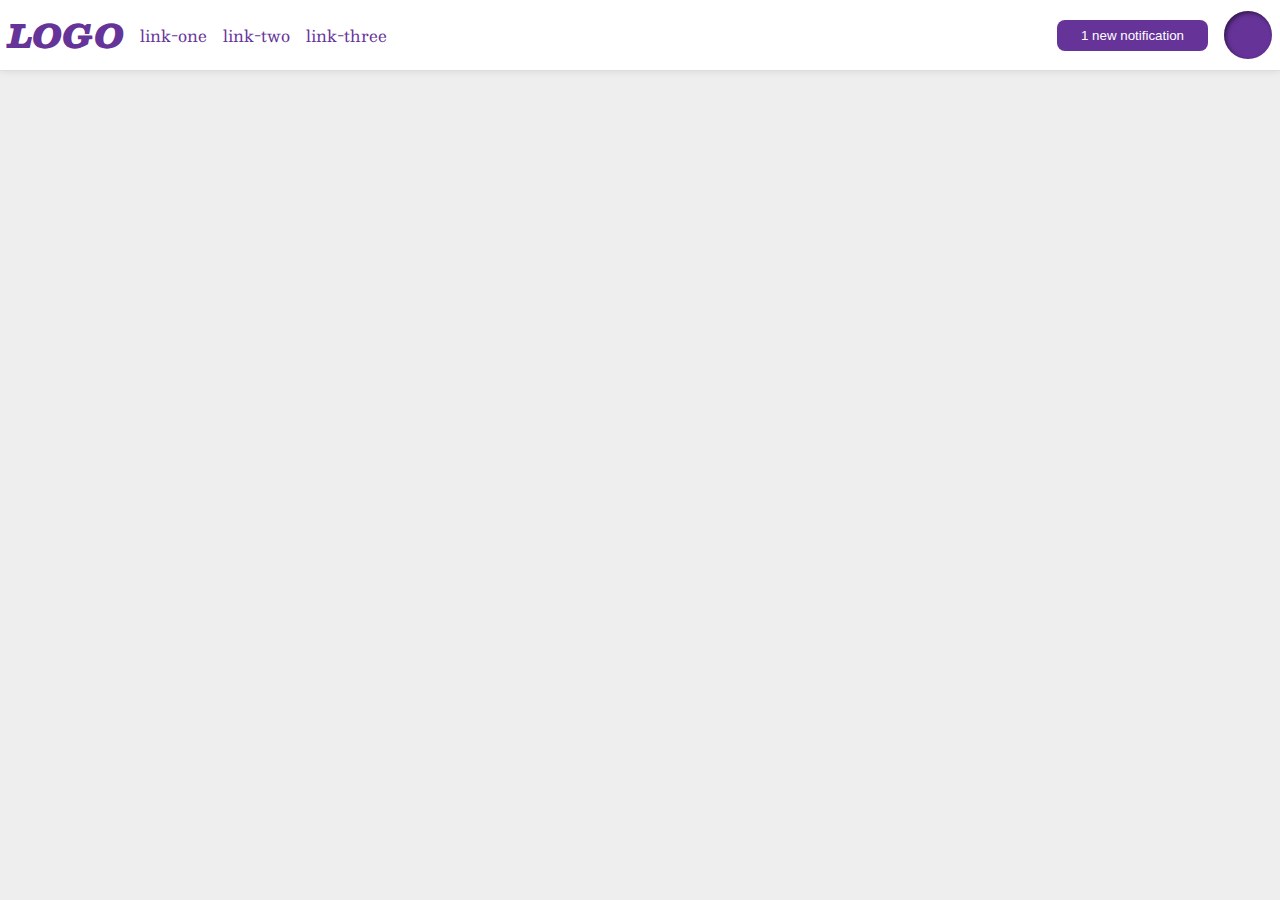
<file: flex/03-flex-header-2/index.html>
<!DOCTYPE html>
<html lang="en">
  <head>
    <meta charset="UTF-8" />
    <meta http-equiv="X-UA-Compatible" content="IE=edge" />
    <meta name="viewport" content="width=device-width, initial-scale=1.0" />
    <title>Flex Header 2</title>
    <link rel="stylesheet" href="style.css" />
  </head>
  <body>
    <div class="header">
      <div class="left">
        <div class="logo">LOGO</div>
        <ul class="links">
          <li><a href="google.com">link-one</a></li>
          <li><a href="google.com">link-two</a></li>
          <li><a href="google.com">link-three</a></li>
        </ul>
      </div>
      <div class="right">
        <button class="notifications">1 new notification</button>
        <div class="profile-image"></div>
      </div>
    </div>
  </body>
</html>
</file>
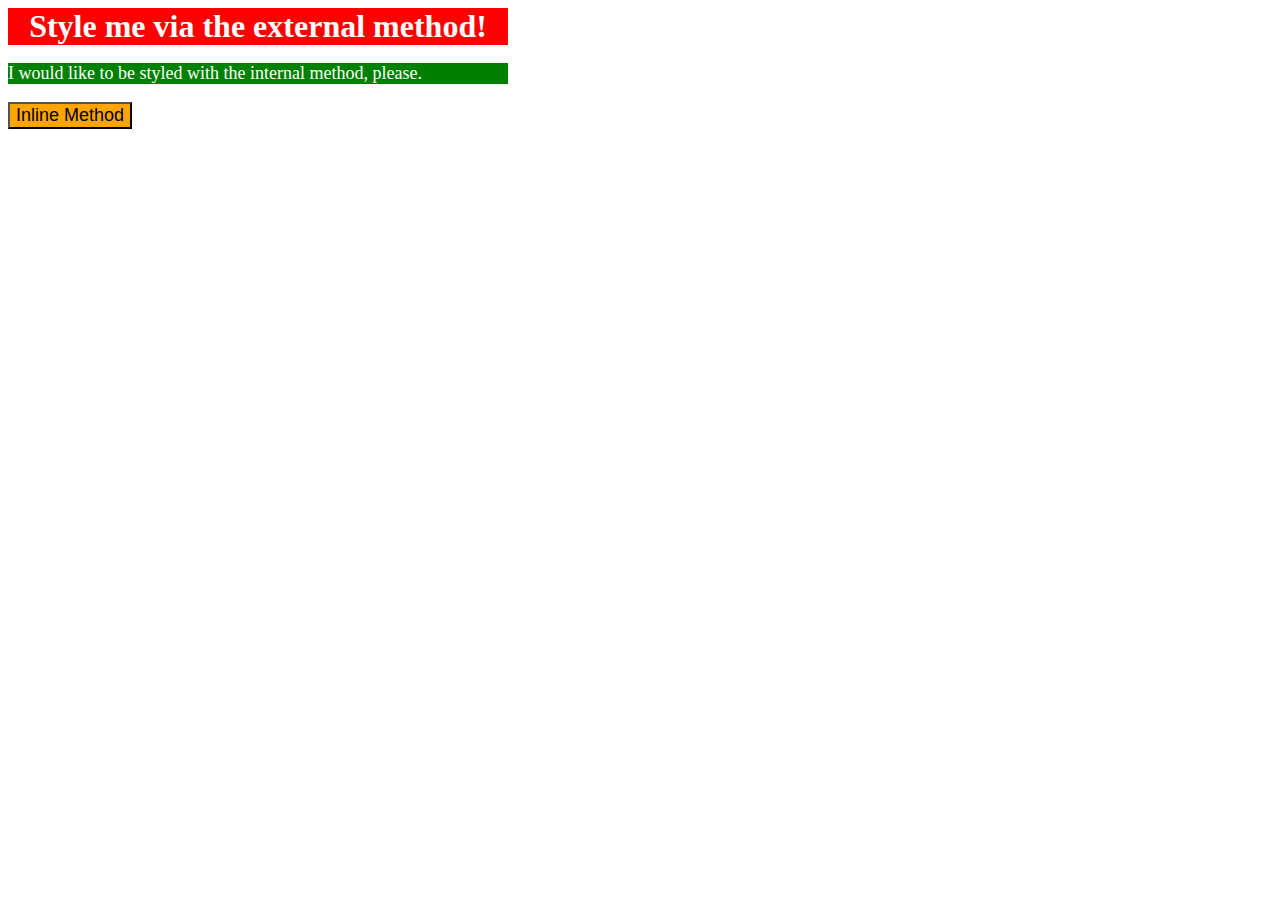
<file: foundations/01-css-methods/index.html>
<!DOCTYPE html>
<html lang="en">
  <head>
    <meta charset="UTF-8" />
    <meta http-equiv="X-UA-Compatible" content="IE=edge" />
    <meta name="viewport" content="width=device-width, initial-scale=1.0" />
    <title>Methods for Adding CSS</title>
    <link rel="stylesheet" href="style.css" />
    <style>
      p {
        background-color: green;
        font-size: 18px;
        color: white;
        width: 500px;
      }
    </style>
  </head>
  <body>
    <div>Style me via the external method!</div>
    <p>I would like to be styled with the internal method, please.</p>
    <button style="background-color: orange; font-size: 18px">
      Inline Method
    </button>
  </body>
</html>
</file>
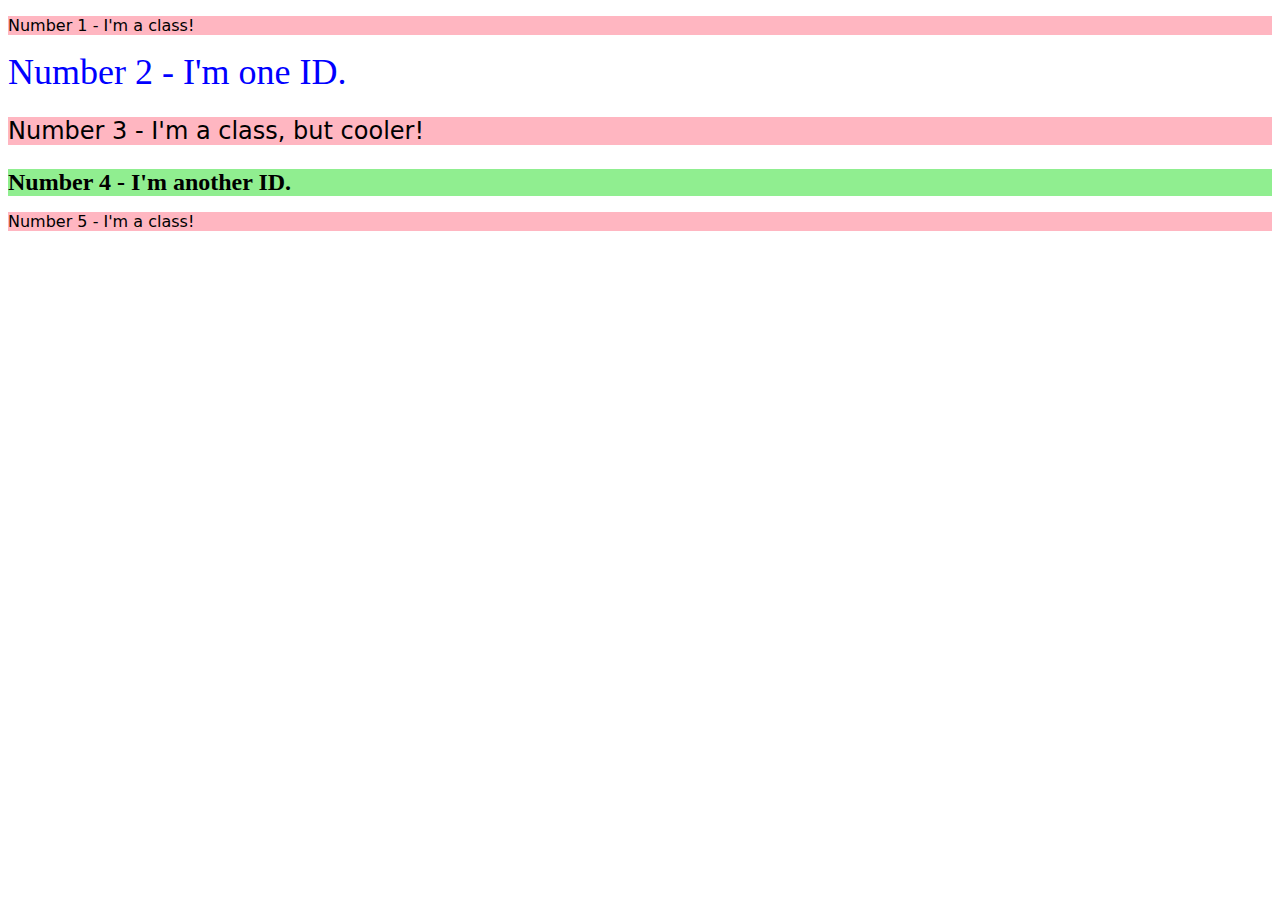
<file: foundations/02-class-id-selectors/index.html>
<!DOCTYPE html>
<html lang="en">
  <head>
    <meta charset="UTF-8" />
    <meta http-equiv="X-UA-Compatible" content="IE=edge" />
    <meta name="viewport" content="width=device-width, initial-scale=1.0" />
    <title>Class and ID Selectors</title>
    <link rel="stylesheet" href="style.css" />
  </head>
  <body>
    <p>Number 1 - I'm a class!</p>
    <div class="two-id">Number 2 - I'm one ID.</div>
    <p id="item">Number 3 - I'm a class, but cooler!</p>
    <div class="four-id">Number 4 - I'm another ID.</div>
    <p>Number 5 - I'm a class!</p>
  </body>
</html>
</file>
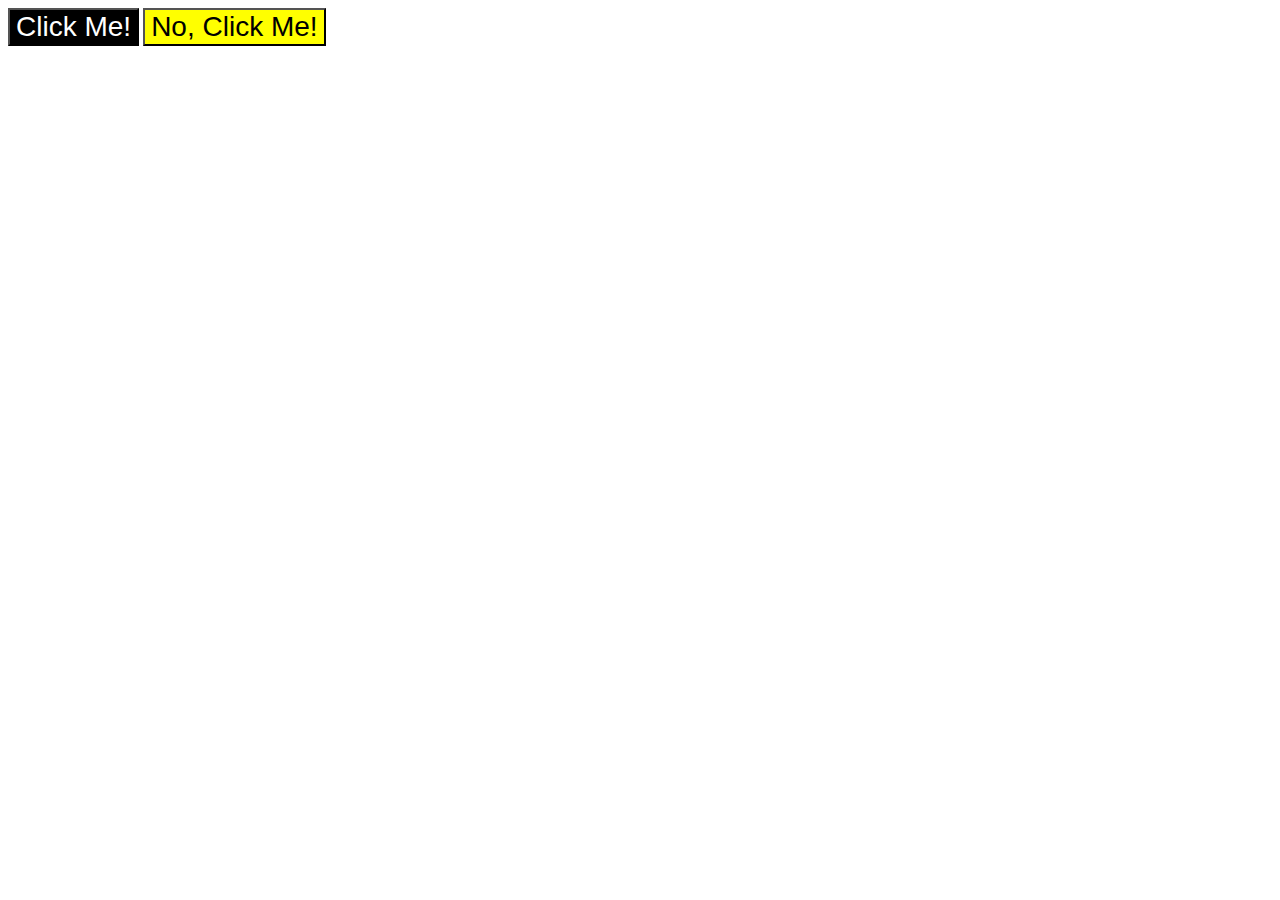
<file: foundations/03-grouping-selectors/index.html>
<!DOCTYPE html>
<html lang="en">
  <head>
    <meta charset="UTF-8" />
    <meta http-equiv="X-UA-Compatible" content="IE=edge" />
    <meta name="viewport" content="width=device-width, initial-scale=1.0" />
    <title>Grouping Selectors</title>
    <link rel="stylesheet" href="style.css" />
  </head>
  <body>
    <button class="button-1">Click Me!</button>
    <button class="button-2">No, Click Me!</button>
  </body>
</html>
</file>
<file: flex/03-flex-header-2/style.css>
/* this is some magical font-importing.  
you'll learn about it later. */
@import url("https://fonts.googleapis.com/css2?family=Besley:ital,wght@0,400;1,900&display=swap");

body {
  margin: 0;
  background: #eee;
  font-family: Besley, serif;
}

.header {
  background: white;
  border-bottom: 1px solid #ddd;
  box-shadow: 0 0 8px rgba(0, 0, 0, 0.1);
}

.profile-image {
  background: rebeccapurple;
  box-shadow: inset 2px 2px 4px rgba(0, 0, 0, 0.5);
  border-radius: 50%;
  width: 48px;
  height: 48px;
}

.logo {
  color: rebeccapurple;
  font-size: 32px;
  font-weight: 900;
  font-style: italic;
}

button {
  border: none;
  border-radius: 8px;
  background: rebeccapurple;
  color: white;
  padding: 8px 24px;
}

a {
  /* this removes the line under our links */
  text-decoration: none;
  color: rebeccapurple;
}

ul {
  list-style-type: none;
}
/* This is my solutions */
.header {
  display: flex;
  justify-content: space-between;
  padding: 8px;
}

ul {
  display: flex;
  margin: 0;
  padding: 0;
  gap: 16px;
}

.left,
.right {
  display: flex;
  align-items: center;
  gap: 16px;
}
</file>
<file: foundations/01-css-methods/style.css>
div {
  background-color: red;
  color: white;
  font-weight: 700;
  font-size: 32px;
  width: 500px;
  text-align: center;
}
</file>
<file: foundations/02-class-id-selectors/style.css>
p {
  background-color: lightpink;
  font-family: Verdana, DejaVu Sans, sans-serif;
}
#item {
  font-size: 24px;
}
.two-id {
  color: blue;
  font-size: 36px;
}
.four-id {
  background-color: lightgreen;
  font-size: 24px;
  font-weight: bold;
}
</file>
<file: foundations/03-grouping-selectors/style.css>
.button-1 {
  background-color: black;
  color: white;
}
.button-2 {
  background-color: yellow;
}
.button-1,
.button-2 {
  font-size: 28px;
  font-family: Helvetica, "Times New Roman", sans-serif;
}
</file>
